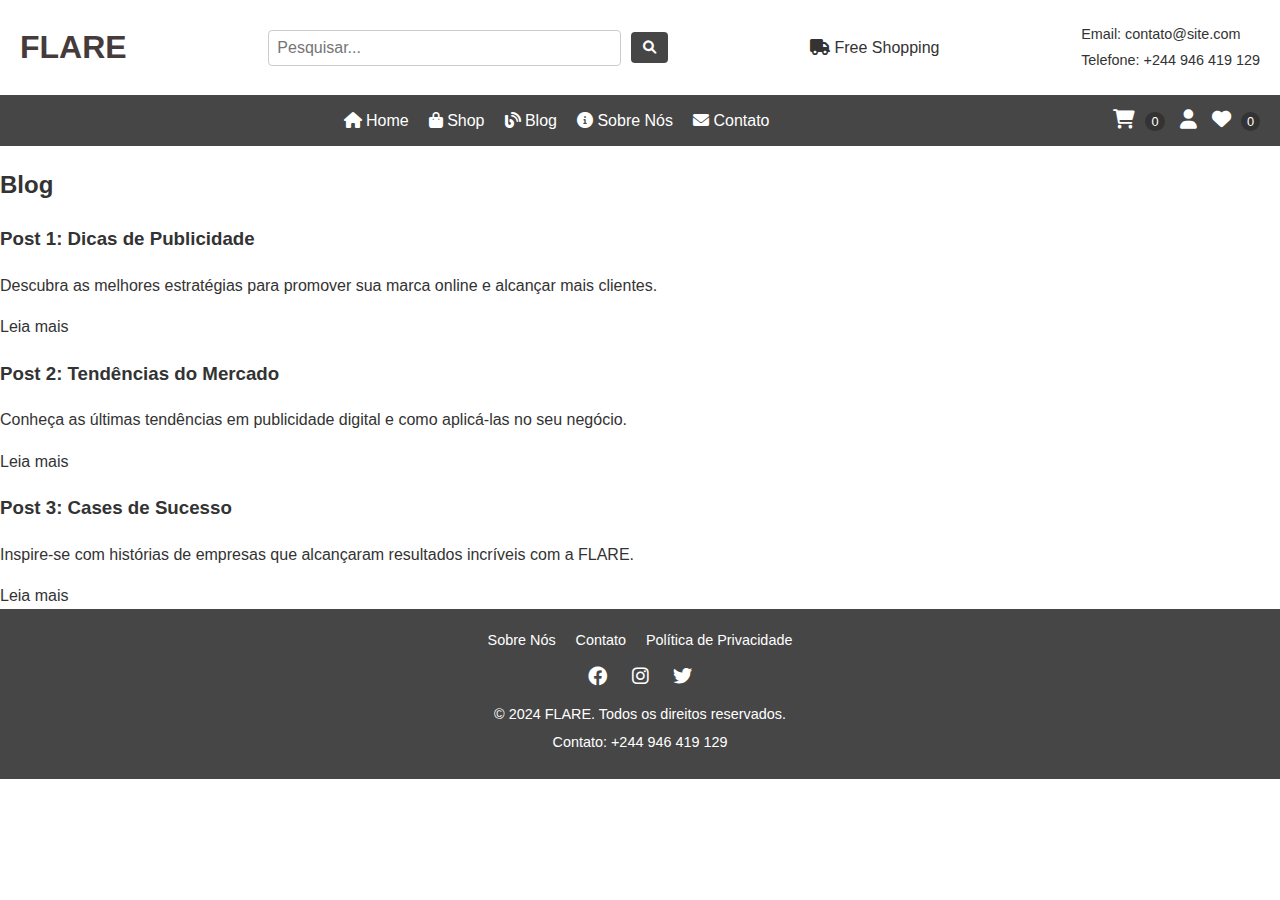
<file: blog.html>
<!DOCTYPE html>
<html lang="pt-BR">
<head>
    <meta charset="UTF-8">
    <meta name="viewport" content="width=device-width, initial-scale=1.0">
    <title>Blog - FLARE</title>
    <link rel="stylesheet" href="styles.css">
    <link rel="stylesheet" href="responsive.css">
    <link rel="stylesheet" href="https://cdnjs.cloudflare.com/ajax/libs/font-awesome/6.0.0/css/all.min.css">
</head>
<body>
    <!-- Cabeçalho Superior -->
    <header class="top-header">
        <div class="site-name">
            <h1>FLARE</h1>
        </div>
        <div class="search-bar">
            <input type="text" placeholder="Pesquisar...">
            <button><i class="fas fa-search"></i></button>
        </div>
        <div class="free-shopping">
            <i class="fas fa-truck"></i> Free Shopping
        </div>
        <div class="contact-info">
            <span><a href="mailto:contato@site.com">Email: contato@site.com</a></span>
            <span><a href="tel:+946419129">Telefone: +244 946 419 129</a></span>
        </div>
    </header>

    <!-- Menu de Navegação -->
    <nav class="main-nav">
        <div class="menu-toggle" id="mobile-menu">
            <span class="bar"></span>
            <span class="bar"></span>
            <span class="bar"></span>
        </div>
        <ul class="nav-links" id="nav-links">
            <li><a href="index.html"><i class="fas fa-home"></i> Home</a></li>
            <li><a href="shop.html"><i class="fas fa-shopping-bag"></i> Shop</a></li>
            <li><a href="blog.html"><i class="fas fa-blog"></i> Blog</a></li>
            <li><a href="about.html"><i class="fas fa-info-circle"></i> Sobre Nós</a></li>
            <li><a href="contacto.html"><i class="fas fa-envelope"></i> Contato</a></li>
        </ul>
        <div class="nav-icons">
            <a href="carrinho.html"><i class="fas fa-shopping-cart"></i> <span class="cart-count">0</span></a>
            <a href="minhaconta.html"><i class="fas fa-user"></i></a>
            <a href="#"><i class="fas fa-heart"></i> <span class="wishlist-count">0</span></a>
        </div>
    </nav>

    <!-- Seção do Blog -->
    <section class="blog">
        <h2>Blog</h2>
        <div class="blog-posts">
            <article class="post">
                <h3>Post 1: Dicas de Publicidade</h3>
                <p>Descubra as melhores estratégias para promover sua marca online e alcançar mais clientes.</p>
                <a href="#" class="btn-leia-mais">Leia mais</a>
            </article>
            <article class="post">
                <h3>Post 2: Tendências do Mercado</h3>
                <p>Conheça as últimas tendências em publicidade digital e como aplicá-las no seu negócio.</p>
                <a href="#" class="btn-leia-mais">Leia mais</a>
            </article>
            <article class="post">
                <h3>Post 3: Cases de Sucesso</h3>
                <p>Inspire-se com histórias de empresas que alcançaram resultados incríveis com a FLARE.</p>
                <a href="#" class="btn-leia-mais">Leia mais</a>
            </article>
        </div>
    </section>

    <!-- Rodapé -->
    <footer class="footer">
        <div class="footer-links">
            <a href="about.html">Sobre Nós</a>
            <a href="contacto.html">Contato</a>
            <a href="politica.html">Política de Privacidade</a>
        </div>
        <div class="social-media">
            <a href="#"><i class="fab fa-facebook"></i></a>
            <a href="#"><i class="fab fa-instagram"></i></a>
            <a href="#"><i class="fab fa-twitter"></i></a>
        </div>
        <p>&copy; 2024 FLARE. Todos os direitos reservados.</p>
        <p>Contato: <a href="tel:+946419129">+244 946 419 129</a></p>
    </footer>

    <!-- Scripts -->
    <script>
        // Menu Mobile
        const mobileMenu = document.getElementById('mobile-menu');
        const navLinks = document.getElementById('nav-links');

        mobileMenu.addEventListener('click', () => {
            navLinks.classList.toggle('active');
        });
    </script>
</body>
</html>
</file>
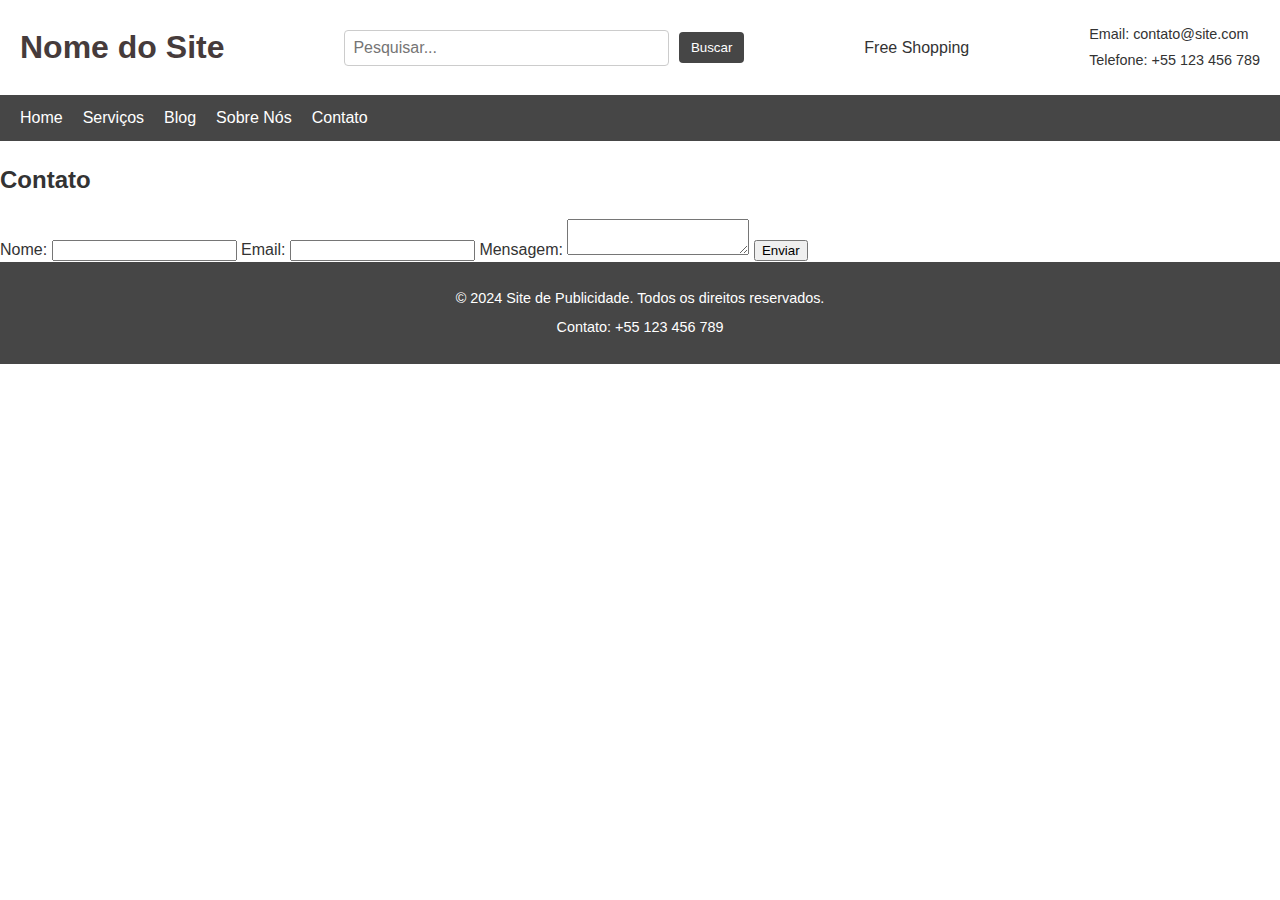
<file: contacto.html>
<!DOCTYPE html>
<html lang="pt-BR">
<head>
    <meta charset="UTF-8">
    <meta name="viewport" content="width=device-width, initial-scale=1.0">
    <title>Contato - Site de Publicidade</title>
    <link rel="stylesheet" href="styles.css">
    <link rel="stylesheet" href="responsive.css">
</head>
<body>
    <!-- Cabeçalho Superior -->
    <header class="top-header">
        <div class="site-name">
            <h1>Nome do Site</h1>
        </div>
        <div class="search-bar">
            <input type="text" placeholder="Pesquisar...">
            <button>Buscar</button>
        </div>
        <div class="free-shopping">
            <span>Free Shopping</span>
        </div>
        <div class="contact-info">
            <span>Email: contato@site.com</span>
            <span>Telefone: +55 123 456 789</span>
        </div>
    </header>

    <!-- Menu de Navegação -->
    <nav class="main-nav">
        <ul class="nav-links">
            <li><a href="index.html">Home</a></li>
            <li><a href="services.html">Serviços</a></li>
            <li><a href="blog.html">Blog</a></li>
            <li><a href="about.html">Sobre Nós</a></li>
            <li><a href="contact.html">Contato</a></li>
        </ul>
        <div class="nav-icons">
            <a href="carrinho.html"><i class="fas fa-shopping-cart"></i></a>
            <a href="minhaconta.html"><i class="fas fa-user"></i></a>
            <a href="#"><i class="fas fa-heart"></i></a>
        </div>
    </nav>

    <!-- Seção de Contato -->
    <section class="contato">
        <h2>Contato</h2>
        <form>
            <label for="nome">Nome:</label>
            <input type="text" id="nome" name="nome" required>
            <label for="email">Email:</label>
            <input type="email" id="email" name="email" required>
            <label for="mensagem">Mensagem:</label>
            <textarea id="mensagem" name="mensagem" required></textarea>
            <button type="submit">Enviar</button>
        </form>
    </section>

    <!-- Rodapé -->
    <footer class="footer">
        <p>&copy; 2024 Site de Publicidade. Todos os direitos reservados.</p>
        <p>Contato: <a href="tel:+55123456789">+55 123 456 789</a></p>
    </footer>
</body>
</html>
</file>
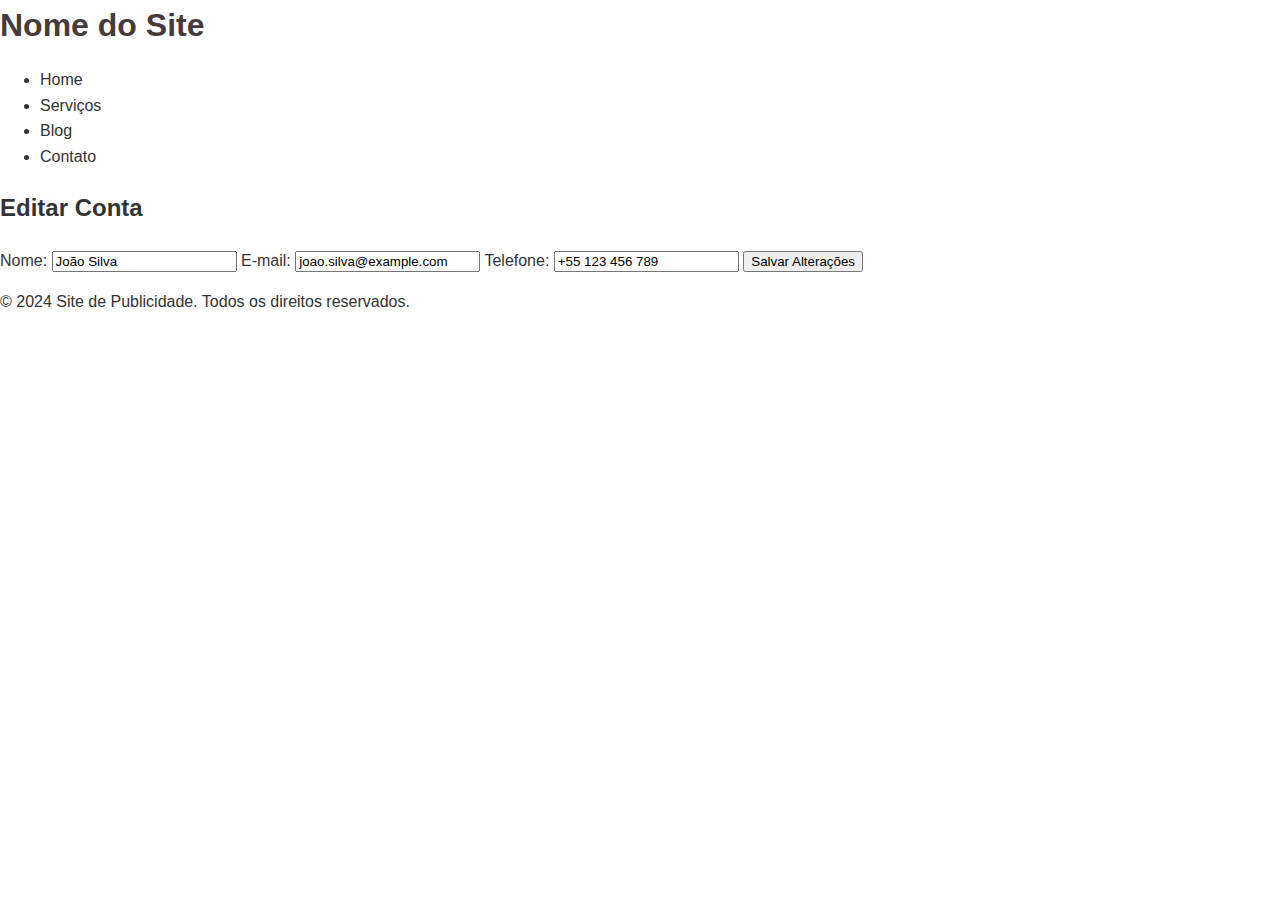
<file: editarconta.html>
<!DOCTYPE html>
<html lang="pt-BR">
<head>
    <meta charset="UTF-8">
    <meta name="viewport" content="width=device-width, initial-scale=1.0">
    <title>Editar Conta - Site de Publicidade</title>
    <link rel="stylesheet" href="styles.css">
</head>
<body>
    <!-- Cabeçalho Superior -->
    <header>
        <div class="site-name">
            <h1>Nome do Site</h1>
        </div>
    </header>

    <!-- Menu de Navegação -->
    <nav>
        <ul>
            <li><a href="index.html">Home</a></li>
            <li><a href="servicos.html">Serviços</a></li>
            <li><a href="blog.html">Blog</a></li>
            <li><a href="contato.html">Contato</a></li>
        </ul>
    </nav>

    <!-- Seção de Edição da Conta -->
    <section class="editar-conta">
        <h2>Editar Conta</h2>
        <form action="salvar_edicao.php" method="POST">
            <label for="nome">Nome:</label>
            <input type="text" id="nome" name="nome" value="João Silva" required>

            <label for="email">E-mail:</label>
            <input type="email" id="email" name="email" value="joao.silva@example.com" required>

            <label for="telefone">Telefone:</label>
            <input type="tel" id="telefone" name="telefone" value="+55 123 456 789" required>

            <button type="submit">Salvar Alterações</button>
        </form>
    </section>

    <!-- Rodapé -->
    <footer>
        <p>&copy; 2024 Site de Publicidade. Todos os direitos reservados.</p>
    </footer>
</body>
</html>
</file>
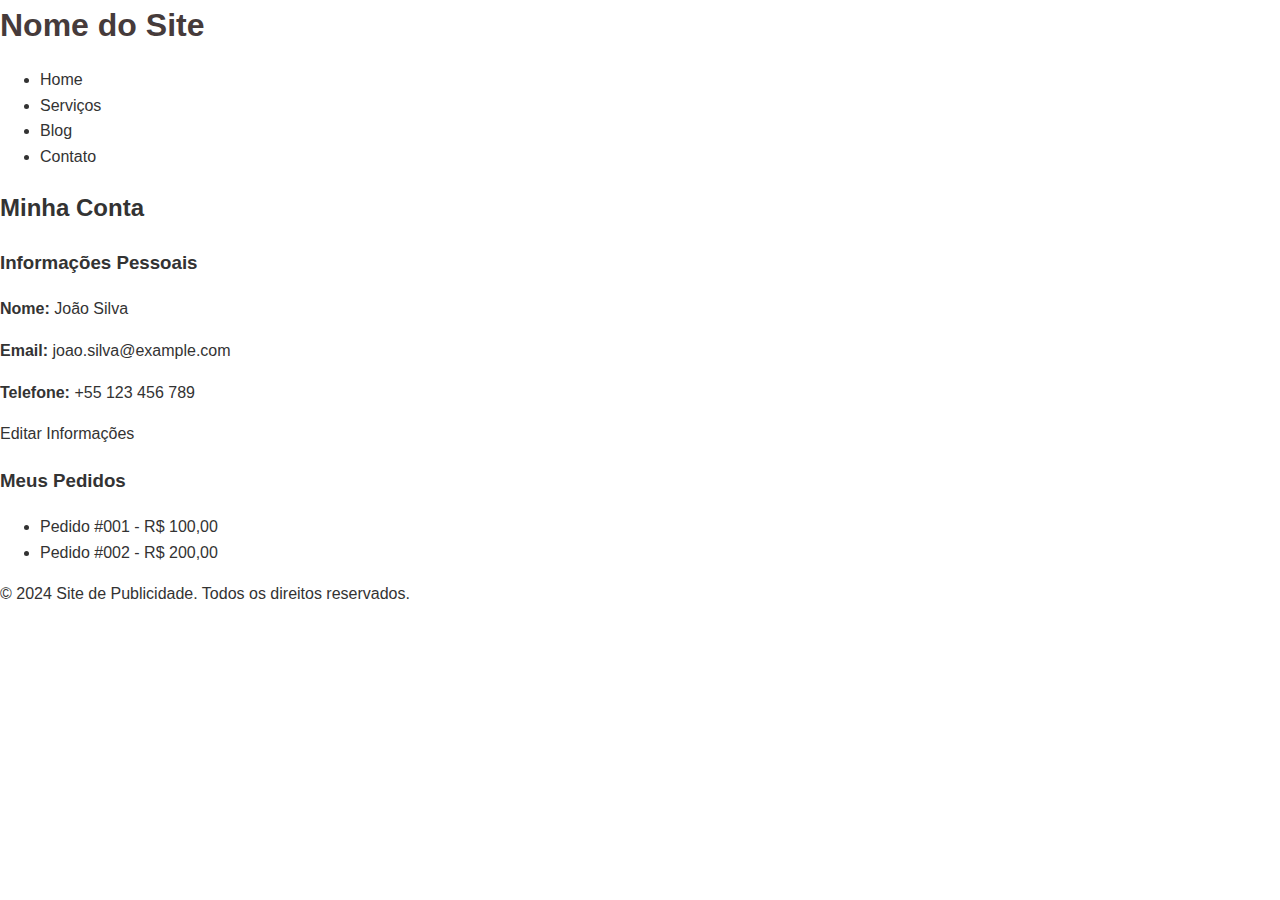
<file: minhaconta.html>
<!DOCTYPE html>
<html lang="pt-BR">
<head>
    <meta charset="UTF-8">
    <meta name="viewport" content="width=device-width, initial-scale=1.0">
    <title>Minha Conta - Site de Publicidade</title>
    <link rel="stylesheet" href="styles.css">
</head>
<body>
    <!-- Cabeçalho Superior -->
    <header>
        <div class="site-name">
            <h1>Nome do Site</h1>
        </div>
    </header>

    <!-- Menu de Navegação -->
    <nav>
        <ul>
            <li><a href="index.html">Home</a></li>
            <li><a href="servicos.html">Serviços</a></li>
            <li><a href="blog.html">Blog</a></li>
            <li><a href="contato.html">Contato</a></li>
        </ul>
    </nav>

    <!-- Seção da Minha Conta -->
    <section class="minha-conta">
        <h2>Minha Conta</h2>
        <div class="dados-conta">
            <div class="info-pessoal">
                <h3>Informações Pessoais</h3>
                <p><strong>Nome:</strong> João Silva</p>
                <p><strong>Email:</strong> joao.silva@example.com</p>
                <p><strong>Telefone:</strong> +55 123 456 789</p>
                <a href="editarconta.html" class="editar">Editar Informações</a>
            </div>
            <div class="pedidos">
                <h3>Meus Pedidos</h3>
                <ul>
                    <li>Pedido #001 - R$ 100,00</li>
                    <li>Pedido #002 - R$ 200,00</li>
                </ul>
            </div>
        </div>
    </section>

    <!-- Rodapé -->
    <footer>
        <p>&copy; 2024 Site de Publicidade. Todos os direitos reservados.</p>
    </footer>
</body>
</html>
</file>
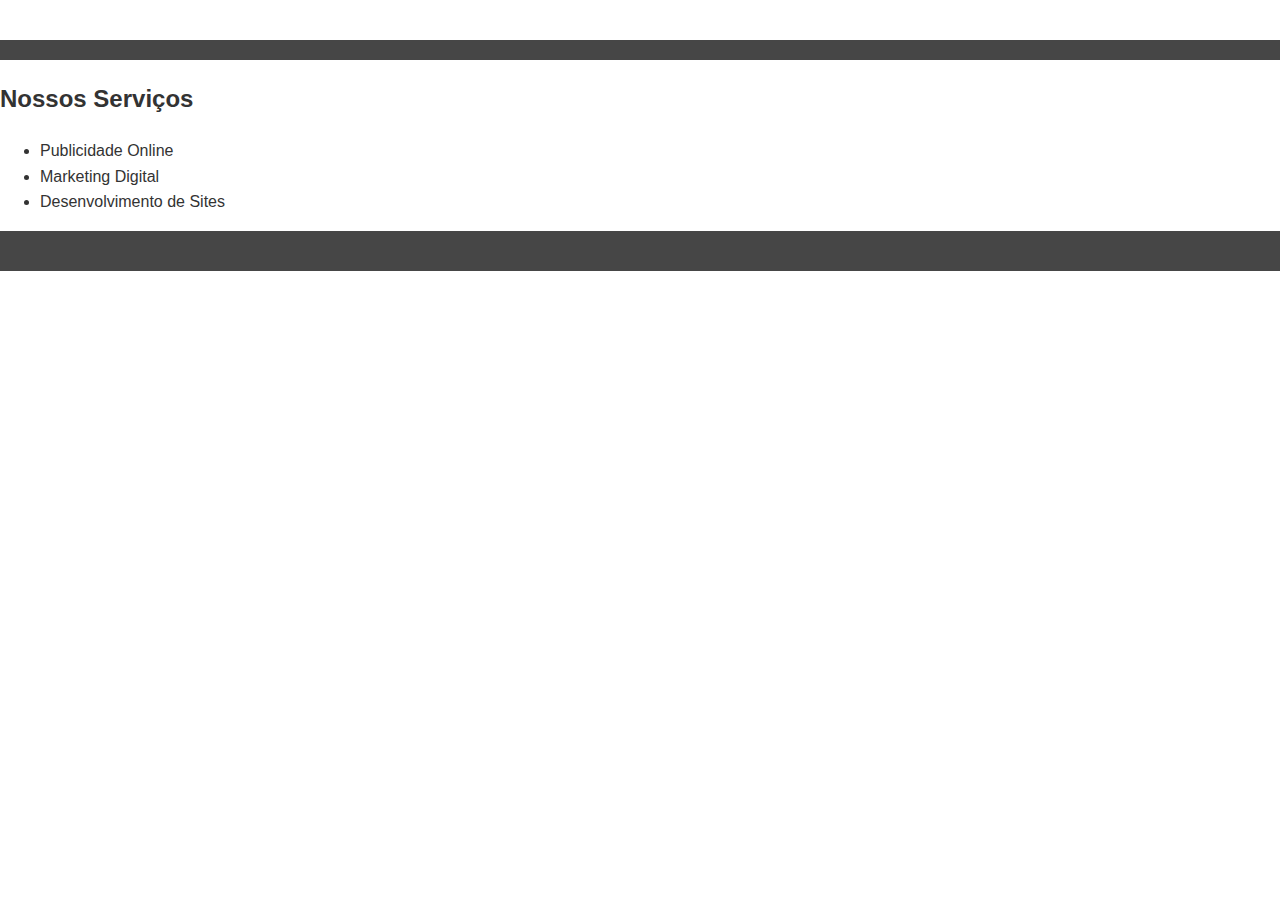
<file: services.html>
<!DOCTYPE html>
<html lang="pt-BR">
<head>
    <meta charset="UTF-8">
    <meta name="viewport" content="width=device-width, initial-scale=1.0">
    <title>Serviços - Site de Publicidade</title>
    <link rel="stylesheet" href="styles.css">
    <link rel="stylesheet" href="responsive.css">
</head>
<body>
    <header class="top-header">
        <!-- Mesmo cabeçalho do index.html -->
    </header>

    <nav class="main-nav">
        <!-- Mesmo menu de navegação do index.html -->
    </nav>

    <section class="servicos">
        <h2>Nossos Serviços</h2>
        <ul>
            <li>Publicidade Online</li>
            <li>Marketing Digital</li>
            <li>Desenvolvimento de Sites</li>
        </ul>
    </section>

    <footer class="footer">
        <!-- Mesmo rodapé do index.html -->
    </footer>
</body>
</html>
</file>
<file: styles.css>
/* Estilos Gerais */
body {
    font-family: Arial, sans-serif;
    margin: 0;
    padding: 0;
    line-height: 1.6;
    color: #333333; /* Texto escuro */
    background-color: #ffffff; /* Fundo branco */
}

a {
    text-decoration: none;
    color: inherit;
}

a:hover {
    color: #463e3e; /* Preto ao passar o mouse */
}

/* Cabeçalho Superior */
.top-header {
    display: flex;
    justify-content: space-between;
    align-items: center;
    padding: 20px;
    background-color: #ffffff; /* Fundo branco */
    box-shadow: 0 2px 4px rgba(46, 44, 44, 0.1);
}

.site-name h1 {
    margin: 0;
    font-size: 2rem;
    color: #463b3b; /* Preto */
}

.search-bar {
    display: flex;
    align-items: center;
    margin-left: 20px;
    flex-grow: 1;
    max-width: 400px;
}

.search-bar input {
    width: 100%;
    padding: 8px;
    border: 1px solid #cccccc; /* Cinza médio */
    border-radius: 4px;
    font-size: 1rem;
}

.search-bar button {
    padding: 8px 12px;
    margin-left: 10px;
    background-color: #464646; /* Preto */
    color: #ffffff; /* Branco */
    border: none;
    border-radius: 4px;
    cursor: pointer;
    transition: background-color 0.3s ease;
}

.search-bar button:hover {
    background-color: #333333; /* Cinza escuro */
}

.free-shopping {
    margin-left: 20px;
    font-size: 1rem;
    color: #333333; /* Cinza escuro */
}

.contact-info {
    margin-left: 20px;
    font-size: 0.9rem;
    color: #333333; /* Cinza escuro */
}

.contact-info span {
    display: block;
    margin: 3px 0;
}

/* Menu de Navegação */
.main-nav {
    display: flex;
    justify-content: space-between;
    align-items: center;
    padding: 10px 20px;
    background-color: #464646; /* Preto */
    color: #ffffff; /* Branco */
}

.nav-links {
    display: flex;
    list-style: none;
    margin: 0;
    padding: 0;
}

.nav-links li {
    margin-right: 20px;
}

.nav-links li a {
    color: #ffffff; /* Branco */
    font-size: 1rem;
    transition: color 0.3s ease;
}

.nav-links li a:hover {
    color: #cccccc; /* Cinza médio */
}

.nav-icons {
    display: flex;
    align-items: center;
    gap: 15px;
}

.nav-icons a {
    color: #ffffff; /* Branco */
    font-size: 1.2rem;
    transition: color 0.3s ease;
}

.nav-icons a:hover {
    color: #cccccc; /* Cinza médio */
}

.cart-count,
.wishlist-count {
    background-color: #333333; /* Cinza escuro */
    color: #ffffff; /* Branco */
    font-size: 0.8rem;
    padding: 2px 6px;
    border-radius: 50%;
    margin-left: 5px;
}

/* Seção de Produtos */
.produtos {
    padding: 20px;
    background-color: #f5f5f5; /* Cinza claro */
}

.produtos h2 {
    text-align: center;
    font-size: 2rem;
    margin-bottom: 20px;
    color: #000000; /* Preto */
}

.produtos-lista {
    display: grid;
    grid-template-columns: repeat(auto-fit, minmax(250px, 1fr));
    gap: 20px;
}

.produto {
    border: 1px solid #cccccc; /* Cinza médio */
    border-radius: 8px;
    padding: 15px;
    text-align: center;
    background-color: #ffffff; /* Branco */
    transition: transform 0.3s ease, box-shadow 0.3s ease;
}

.produto:hover {
    transform: translateY(-5px);
    box-shadow: 0 4px 8px rgba(0, 0, 0, 0.1);
}

.produto img {
    max-width: 100%;
    height: auto;
    border-radius: 8px;
    width: 150px; /* Tamanho fixo para as imagens */
    margin-bottom: 10px; /* Espaçamento abaixo da imagem */
}

.produto h3 {
    font-size: 1.2rem;
    margin: 10px 0;
    color: #464646; /* Preto */
}

.produto p {
    font-size: 0.9rem;
    color: #333333; /* Cinza escuro */
}

.estrelas {
    color: #cccccc; /* Cinza médio */
    margin: 10px 0;
}

.btn-comprar {
    padding: 8px 16px;
    background-color: #464646; /* Preto */
    color: #ffffff; /* Branco */
    border: none;
    border-radius: 4px;
    cursor: pointer;
    transition: background-color 0.3s ease;
}

.btn-comprar:hover {
    background-color: #333333; /* Cinza escuro */
}

/* Seção de Mensagens sobre a Empresa */
.sobre-empresa {
    display: flex;
    justify-content: space-between;
    align-items: center;
    padding: 40px 20px;
    background-color: #ffffff; /* Fundo branco */
    border-top: 1px solid #cccccc; /* Linha divisória */
    border-bottom: 1px solid #cccccc; /* Linha divisória */
}

.sobre-conteudo {
    max-width: 60%;
}

.sobre-conteudo h2 {
    font-size: 2rem;
    color: #464646; /* Preto */
    margin-bottom: 20px;
}

.sobre-conteudo p {
    font-size: 1rem;
    color: #333333; /* Cinza escuro */
    line-height: 1.8;
    margin-bottom: 15px;
}

.sobre-imagem img {
    max-width: 100%;
    height: auto;
    border-radius: 8px;
    box-shadow: 0 4px 8px rgba(0, 0, 0, 0.1);
}

/* Rodapé */
.footer {
    padding: 20px;
    background-color: #464646; /* Preto */
    color: #ffffff; /* Branco */
    text-align: center;
}

.footer-links {
    display: flex;
    justify-content: center;
    gap: 20px;
    margin-bottom: 10px;
}

.footer-links a {
    color: #ffffff; /* Branco */
    font-size: 0.9rem;
    transition: color 0.3s ease;
}

.footer-links a:hover {
    color: #cccccc; /* Cinza médio */
}

.social-media {
    margin: 10px 0;
}

.social-media a {
    color: #ffffff; /* Branco */
    font-size: 1.2rem;
    margin: 0 10px;
    transition: color 0.3s ease;
}

.social-media a:hover {
    color: #cccccc; /* Cinza médio */
}

.footer p {
    margin: 5px 0;
    font-size: 0.9rem;
}
</file>
<file: responsive.css>
/* Responsividade para Telas Menores */
@media (max-width: 768px) {
    /* Cabeçalho Superior */
    .top-header {
        flex-direction: column;
        align-items: flex-start;
        padding: 10px;
    }

    .site-name h1 {
        font-size: 1.5rem; /* Reduz o tamanho do título */
    }

    .search-bar {
        width: 100%;
        margin: 10px 0;
    }

    .search-bar input {
        width: 80%; /* Aumenta a largura da barra de pesquisa */
    }

    .free-shopping {
        margin: 10px 0;
        font-size: 0.9rem; /* Reduz o tamanho do texto */
    }

    .contact-info {
        text-align: left;
        margin-top: 10px;
        font-size: 0.9rem; /* Reduz o tamanho do texto */
    }

    .contact-info span {
        display: block; /* Coloca cada informação em uma linha */
        margin: 5px 0;
    }

    /* Menu de Navegação */
    .main-nav {
        flex-direction: column;
        align-items: flex-start;
        padding: 10px;
        background-color: #464646; /* Fundo escuro para o menu mobile */
    }

    .nav-links {
        flex-direction: column;
        width: 100%;
        opacity: 0;
        height: 0;
        overflow: hidden;
        transition: opacity 0.3s ease, height 0.3s ease;
    }

    .nav-links.show {
        opacity: 1;
        height: auto; /* Exibe o menu ao ativar */
    }

    .nav-links li {
        margin: 10px 0; /* Aumenta o espaçamento entre os itens */
    }

    .nav-links li a {
        font-size: 0.9rem; /* Reduz o tamanho do texto */
        padding: 8px 0; /* Adiciona padding para melhorar o toque */
    }

    .nav-icons {
        margin-top: 10px;
        display: flex;
        gap: 15px; /* Espaçamento entre ícones */
    }

    .nav-icons a {
        font-size: 1.2rem; /* Ajusta o tamanho dos ícones */
    }

    .menu-toggle {
        display: flex; /* Exibe o botão de menu (hambúrguer) */
        flex-direction: column;
        cursor: pointer;
        padding: 10px;
    }

    .menu-toggle .bar {
        width: 25px;
        height: 3px;
        background-color: #ffffff; /* Cor branca para as barras */
        margin: 4px 0;
        transition: transform 0.3s ease, opacity 0.3s ease;
    }

    .menu-toggle.active .bar:nth-child(1) {
        transform: rotate(45deg) translate(5px, 5px);
    }

    .menu-toggle.active .bar:nth-child(2) {
        opacity: 0;
    }

    .menu-toggle.active .bar:nth-child(3) {
        transform: rotate(-45deg) translate(5px, -5px);
    }

    /* Seção de Produtos */
    .produtos {
        padding: 10px;
    }

    .produtos h2 {
        font-size: 1.5rem; /* Reduz o tamanho do título */
    }

    .produtos-lista {
        grid-template-columns: 1fr; /* Uma coluna em telas menores */
        gap: 10px;
    }

    .produto {
        width: 100%;
        transition: transform 0.3s ease;
    }

    .produto:hover {
        transform: scale(1.02); /* Efeito de zoom ao passar o mouse */
    }

    .produto img {
        max-width: 100%;
        height: auto;
        width: 120px; /* Reduz o tamanho das imagens */
        margin-bottom: 10px; /* Espaçamento abaixo da imagem */
    }

    .produto h3 {
        font-size: 1.2rem; /* Reduz o tamanho do título do produto */
    }

    .produto p {
        font-size: 0.9rem; /* Reduz o tamanho do texto */
    }

    .estrelas {
        font-size: 0.9rem; /* Reduz o tamanho das estrelas */
    }

    .btn-comprar {
        width: 100%;
        padding: 8px;
        font-size: 0.9rem; /* Reduz o tamanho do botão */
    }

    /* Rodapé */
    .footer {
        padding: 10px;
        text-align: center;
    }

    .footer-links {
        flex-direction: column;
        gap: 10px;
    }

    .footer-links a {
        font-size: 0.9rem; /* Reduz o tamanho do texto */
    }

    .social-media {
        margin: 10px 0;
        display: flex;
        justify-content: center;
        gap: 15px; /* Espaçamento entre ícones */
    }

    .social-media a {
        font-size: 1.2rem; /* Ajusta o tamanho dos ícones */
    }

    .footer p {
        font-size: 0.9rem; /* Reduz o tamanho do texto */
    }
}
</file>
